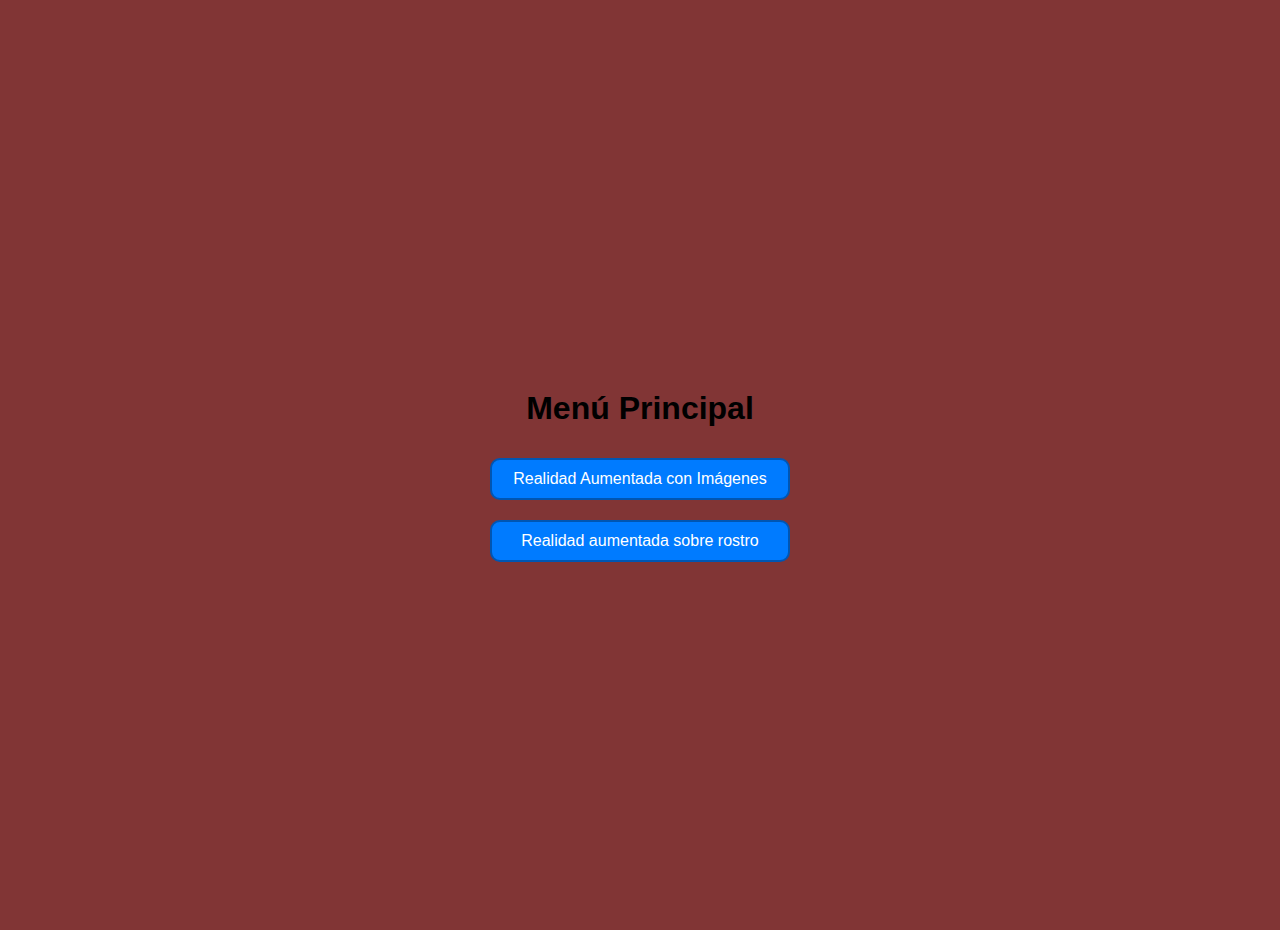
<file: Index.html>
<!DOCTYPE html>
<html lang="es">
<head>
  <meta charset="UTF-8">
  <meta name="viewport" content="width=device-width, initial-scale=1.0, user-scalable=no">
  <title>Menú Principal</title>
  <link rel="stylesheet" href="css/style.css">
</head>
<body>

  <h1>Menú Principal</h1>

  <div class="menu-container">
    <button onclick="window.location.href='Imagen tracker/ImgTrack.html'" >Realidad Aumentada con Imágenes</button>
    <button onclick="window.location.href='Face tracker/Face.html'">Realidad aumentada sobre rostro</button>
  </div>

</body>
</html>
</file>
<file: css/style.css>
/* Estilos generales */
body {
    margin: 20px 5px 10px 5px; /* Top, Right, Bottom, Left */
    padding: 0;
    font-family: Arial, sans-serif;
    background-color: #813535;
    display: flex;
    flex-direction: column;
    align-items: center;
    justify-content: center;
    height: 100vh;
}
  
/* Contenedor de la escena AR */
#ar-container {
    width: 100%;
    height: 70vh;
    display: flex;
    justify-content: center;
    align-items: center;
    background: #fff;
    border-radius: 10px;
    box-shadow: 0 4px 10px rgba(0, 0, 0, 0.2);
}
  
/* Botones y controles */
.menu-container {
    display: flex;
    flex-direction: column;
    align-items: center;
    width: 100%;
}

.menu-container button {
    display: block;
    width: 80%; /* Adjust width as needed */
    max-width: 300px; /* Optional: set a max width */
    margin-bottom: 10px; /* Adjust margin for vertical alignment */
    border: 2px solid #0056b3; /* Added border */
    padding: 10px 15px;
    background: #007bff;
    color: white;
    border-radius: 10px;
    cursor: pointer;
    font-size: 16px;
}

.menu-container button:hover {
    background: #0056b3;
}

.controls {
    width: 100%;
    display: flex;
    justify-content: center;
    margin-top: 10px;
    flex-direction: column;
    position: absolute;
    bottom: 20px;
}

button {
    background: #007bff;
    color: white;
    border: none;
    padding: 10px 15px;
    margin: 10px; /* Adjust margin for vertical alignment */
    border-radius: 10px;
    cursor: pointer;
    font-size: 16px;
}

button:hover {
    background: #0056b3;
}
/* Specific styles for Face.html buttons */
#return-button {
  position: absolute;
  top: 10px;
  left: 10px;
  background: transparent;
  border: none;
  color: white;
  font-size: 24px;
  cursor: pointer;
}

#return-button:hover {
  color: #0056b3;
}
/* Specific styles for Face.html buttons */
#save-button {
  width: 80%; /* Adjust width as needed */
  max-width: 300px; /* Optional: set a max width */
  margin-bottom: 10px; /* Adjust margin for vertical alignment */
  border: 2px solid #0056b3; /* Added border */
  padding: 10px 15px;
  background: #007bff;
  color: white;
  border-radius: 10px;
  cursor: pointer;
  font-size: 16px;
}

#save-button:hover {
  background: #0056b3;
}

/* Media Query para móviles */
@media (max-width: 600px) {
    #ar-container {
        height: 60vh; /* Reducir la altura en pantallas pequeñas */
    }

    button {
        font-size: 18px;
        padding: 32px 12px;
    }
}
</file>
